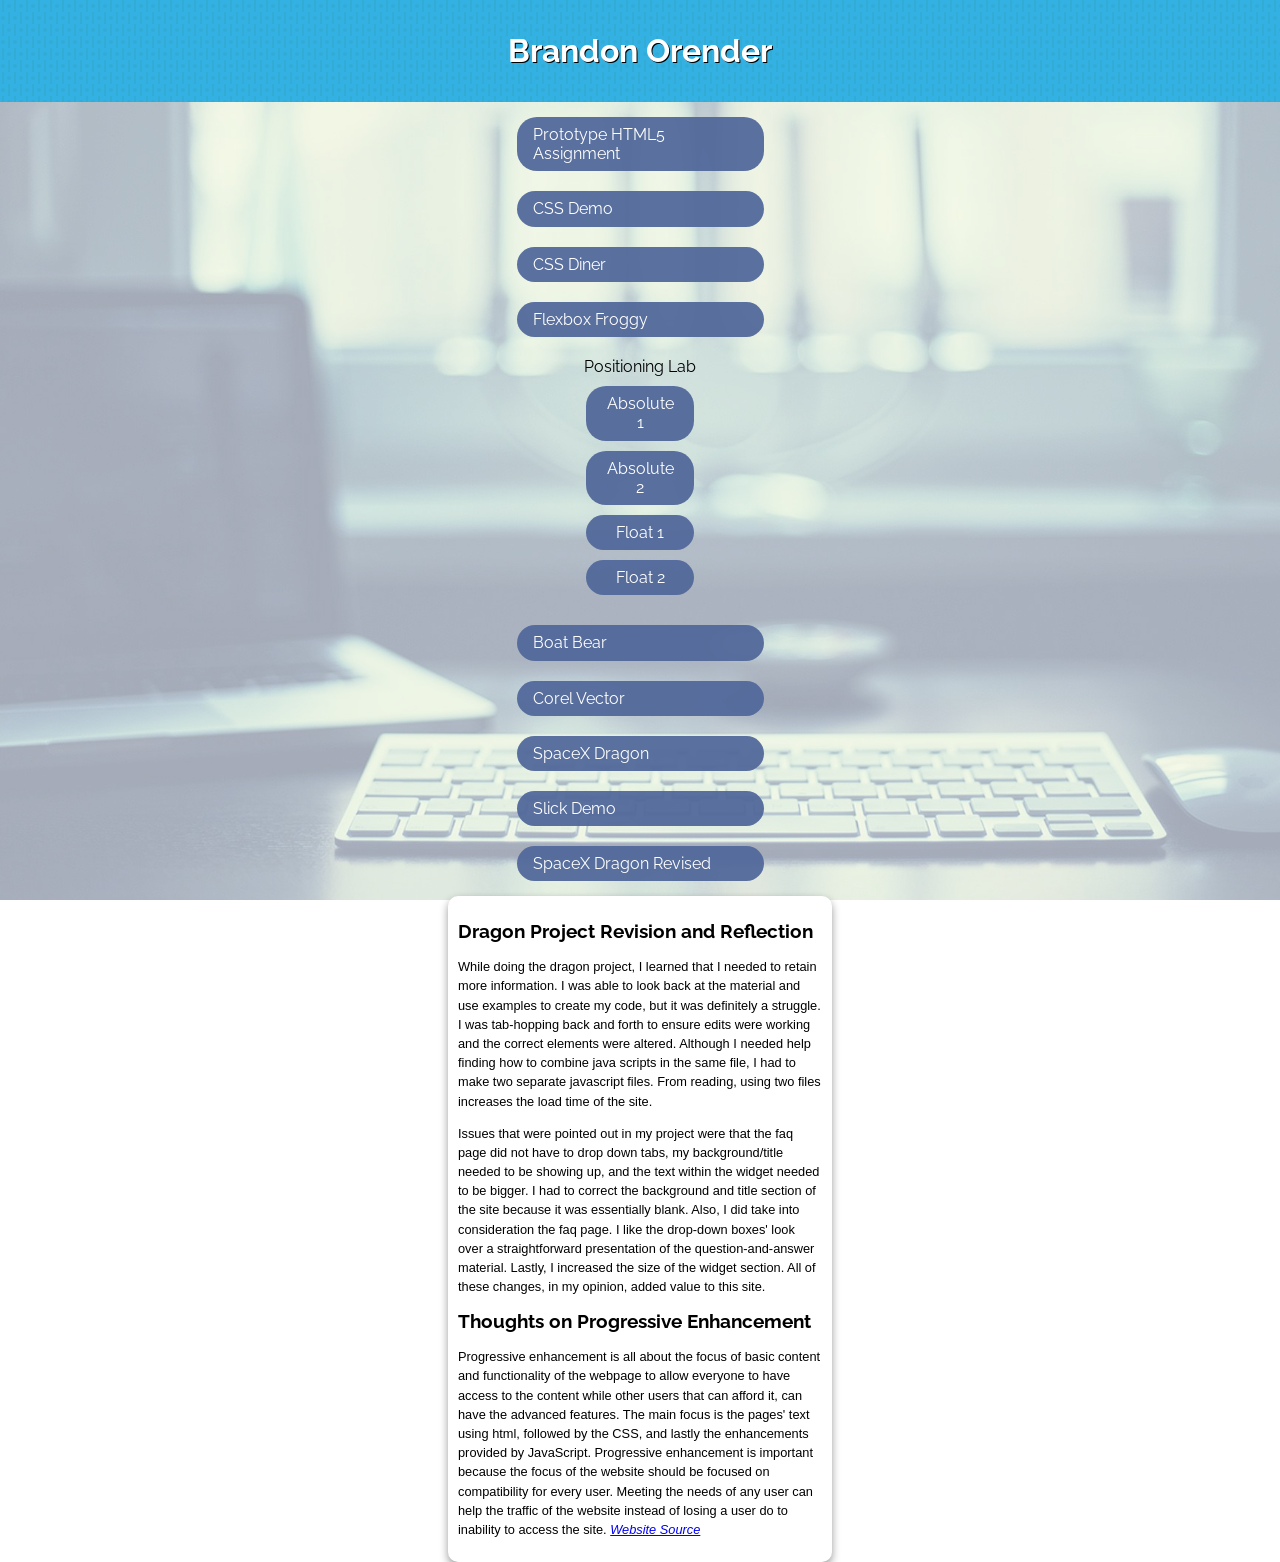
<file: index.html>
<!doctype html>

<html lang="en">
<head>
  <meta charset="utf-8">

  <title>IFSC 1310 | Brandon Orender</title>
  <meta name="description" content="Keyword Rich Description" />
  <meta name="author" content="Brandon Orender" />
  <link rel="preconnect" href="https://fonts.googleapis.com">
  <link rel="preconnect" href="https://fonts.gstatic.com" crossorigin>
  <link href="https://fonts.googleapis.com/css2?family=Inter&family=Raleway&display=swap" rel="stylesheet">
  
  <link href="css-home/assets/css/style.css" rel="stylesheet">
  <meta name="viewport" content="width=device-width, initial-scale=1.0">
</head>

<body>
  <header role="banner" class="primary">
    <h1>Brandon Orender</h1>
  </header>
    <section id="content">
      <div class="container">
        <nav role="navigation" class="container">
          <ul>
            <li><a href="prototype/index.html">Prototype HTML5 Assignment</a></li>
            <li><a href="css-demo/index.html">CSS Demo</a></li>
            <li><a href="css-diner/img/cssdiner.png">CSS Diner</a></li>
            <li><a href="flexboxfroggy/img/image_2022-10-16_235810989.png">Flexbox Froggy</a></li>
            <li class="title">Positioning Lab 
                <ul>
                  <li><a href="positiong/absolute-1.html"> Absolute 1</a></li>
                  <li><a href="positioning/absolute-2.html"> Absolute 2</a></li>
                  <li><a href="positioning/float-1.html">Float 1</a></li>
                  <li><a href="positioning/float-2.html">Float 2</a></li>
                </ul>
            </li>
            <li><a href="img-editor/img/Boat_Bear.jpg">Boat Bear</a></li>
           <li><a href="corel-vector/img/CorelVector.jpg">Corel Vector</a></li>
           <li><a href="dragon/index.html">SpaceX Dragon</a></li>
           <li><a href="slick-demo/index.html">Slick Demo</a></li>
           <li><a href="dragon2/index.html">SpaceX Dragon Revised</a></li>
          </ul>
        </nav>
      </div>
    </section>
  <selction id="articles" class="container">
    <article class="post">
      <h2>Dragon Project Revision and Reflection</h2>
      <p>        While doing the dragon project, I learned that I needed to retain more information. I was able to look back at the material and use examples to create my code, but it was definitely a struggle. I was tab-hopping back and forth to ensure edits were working and the correct elements were altered. Although I needed help finding how to combine java scripts in the same file, I had to make two separate javascript files. From reading, using two files increases the load time of the site.</p>
      <p>Issues that were pointed out in my project were that the faq page did not have to drop down tabs, my background/title needed to be showing up, and the text within the widget needed to be bigger. I had to correct the background and title section of the site because it was essentially blank. Also, I did take into consideration the faq page. I like the drop-down boxes' look over a straightforward presentation of the question-and-answer material. Lastly, I increased the size of the widget section. All of these changes, in my opinion, added value to this site. 
      </p>
    <h2>Thoughts on Progressive Enhancement</h2>
      <p> Progressive enhancement is all about the focus of basic content and functionality of the webpage to allow everyone to have access to the content while other users that can afford it, can have the advanced features. The main focus is the pages' text using html, followed by the CSS, and lastly the enhancements provided by JavaScript.  Progressive enhancement is important because the focus of the website should be focused on compatibility for every user. Meeting the needs of any user can help the traffic of the website instead of losing a user do to inability to access the site.
      <cite> <a href="https://www.seobility.net/en/wiki/Progressive_Enhancement"> Website Source </a></cite>
      
    </article>    
  </selction> 
</body>
</html>
</file>
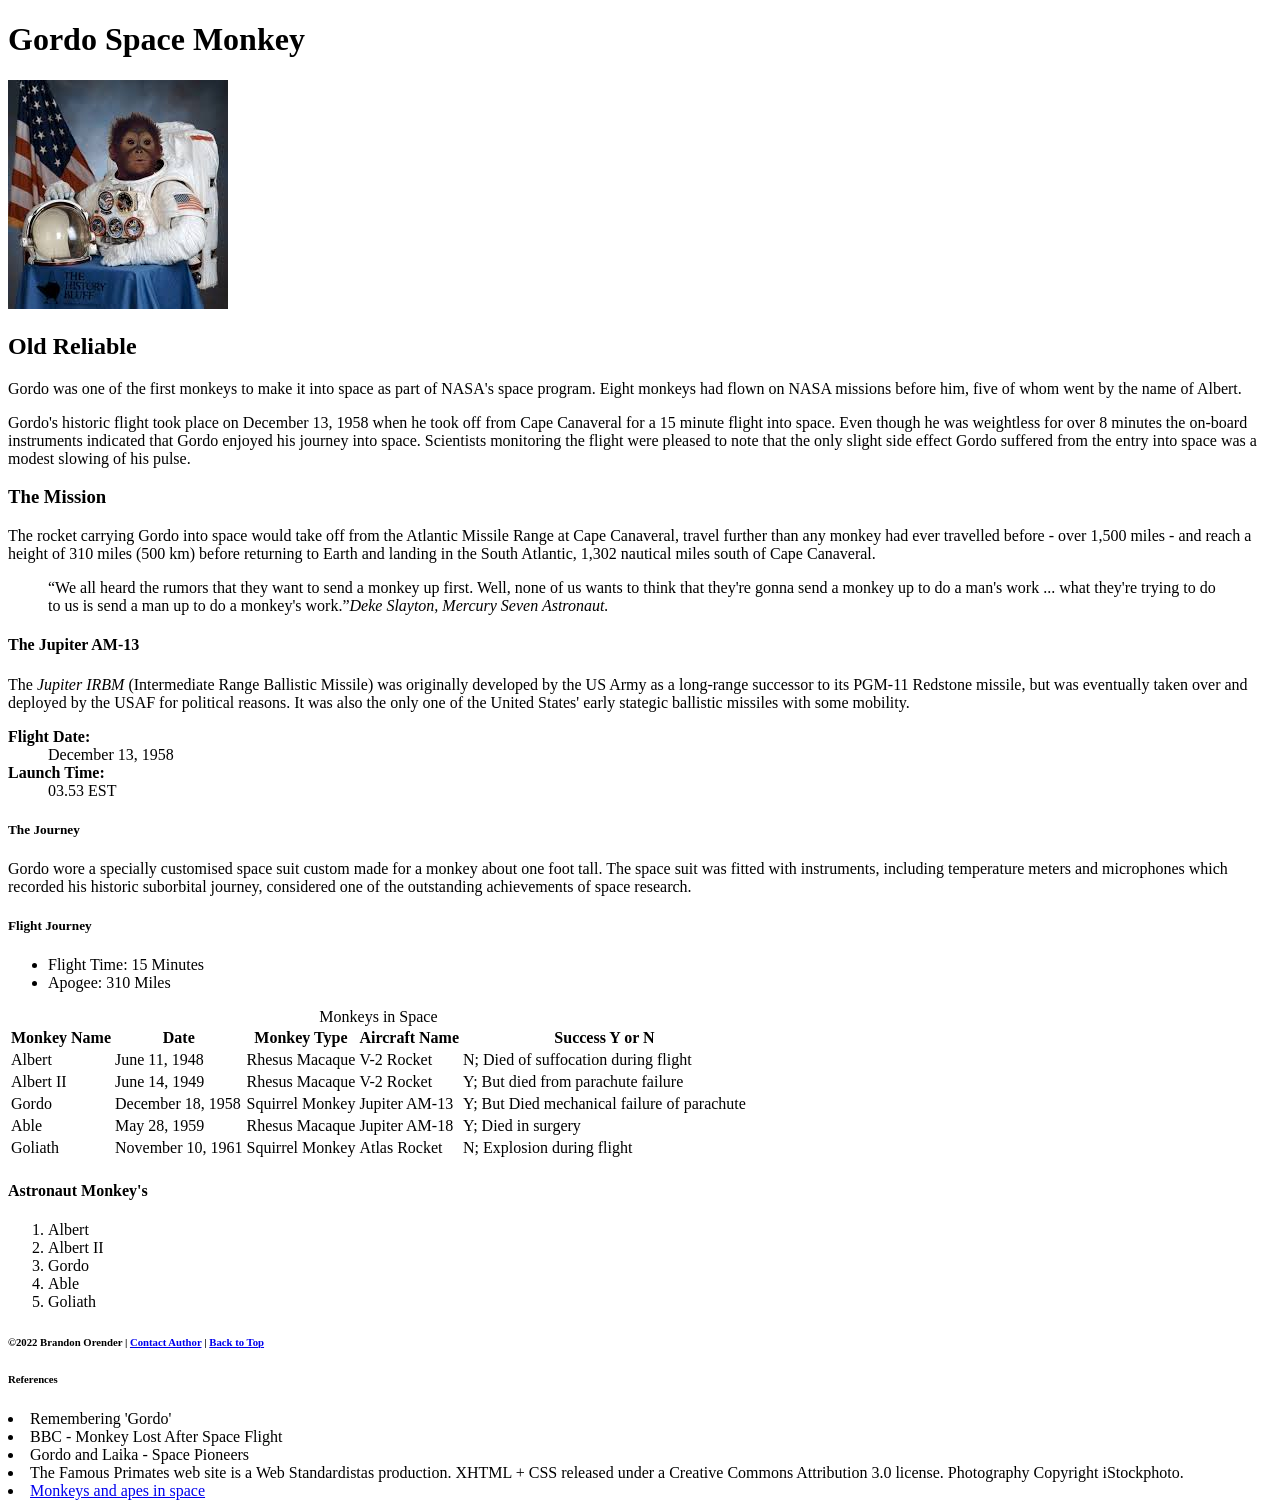
<file: prototype/index.html>
<!doctype html>

<html lang="en">
<head>
  <meta charset="utf-8">

  <title>IFSC 1310 | Brandon Orender</title>
  <meta name="description" content="Gordo" />
  <meta name="author" content="Brandon Orender" />
  <meta name="viewport" content="width=device-width, initial-scale=1, shrink-to-fit=no" />

</head>

<body>
  <main>
    <header class="primary">
      <h1>Gordo Space Monkey</h1> <img src="assets/img/gordo.jpeg" alt="Gordo" />
    </header>
      <section id="content">
     <h2>Old Reliable</h2>
      <p>Gordo was one of the first monkeys to make it into space as part of NASA's space program. Eight monkeys had flown on NASA missions before him, five of whom went by the name of Albert.</p>
      <p>Gordo's historic flight took place on December 13, 1958 when he took off from Cape Canaveral for a 15 minute flight into space. Even though he was weightless for over 8 minutes the on-board instruments indicated that Gordo enjoyed his journey into space. Scientists monitoring the flight were pleased to note that the only slight side effect Gordo suffered from the entry into space was a modest slowing of his pulse.</p>
      
      <h3>The Mission</h3>
       <p>The rocket carrying Gordo into space would take off from the Atlantic Missile Range at Cape Canaveral, travel further than any monkey had ever travelled before - over 1,500 miles - and reach a height of 310 miles (500 km) before returning to Earth and landing in the South Atlantic, 1,302 nautical miles south of Cape Canaveral.</p>
       
       <blockquote><q>We all heard the rumors that they want to send a monkey up first. Well, none of us wants to think that they're gonna send a monkey up to do a man's work ... what they're trying to do to us is send a man up to do a monkey's work.</q><cite>Deke Slayton, Mercury Seven Astronaut.</cite></blockquote>

       <h4>The Jupiter AM-13</h4>
       <p>The <em>Jupiter IRBM</em> (Intermediate Range Ballistic Missile) was originally developed by the US Army as a long-range successor to its PGM-11 Redstone missile, but was eventually taken over and deployed by the USAF for political reasons. It was also the only one of the United States' early stategic ballistic missiles with some mobility.</p>
       <dl>
          <dt><strong>Flight Date:</strong></dt>
          <dd>December 13, 1958</dd>
          <dt><strong>Launch Time:</strong></dt>
          <dd>03.53 EST</dd>
        </dl> 
      <h5><strong>The Journey</strong></h5>
        <p>Gordo wore a specially customised space suit custom made for a monkey about one foot tall. The space suit was fitted with instruments, including temperature meters and microphones which recorded his historic suborbital journey, considered one of the outstanding achievements of space research.</p>
        <h5>Flight Journey</h5>
          <ul>
            <li>Flight Time: 15 Minutes</li>
            <li>Apogee: 310 Miles</li>
          </ul>

          <table>
            <caption>Monkeys in Space</caption>
            <tr>
              <th scope="col">Monkey Name</th>
              <th scope="col">Date</th>
              <th scope="col">Monkey Type</th>
              <th scope="col">Aircraft Name</th>
              <th scope="col">Success Y or N</th>
            </tr>
            <tr>
              <td>Albert</td>
              <td>June 11, 1948</td>
              <td>Rhesus Macaque</td>
              <td>V-2 Rocket</td>
              <td>N; Died of suffocation during flight</td>
            </tr>
            <tr>
              <td>Albert II</td>
              <td>June 14, 1949</td>
              <td>Rhesus Macaque</td>
              <td>V-2 Rocket</td>
              <td>Y; But died from parachute failure</td>
            </tr>
            <tr>
              <td>Gordo</td>
              <td>December 18, 1958</td>
              <td>Squirrel Monkey</td>
              <td>Jupiter AM-13</td>
              <td>Y; But Died mechanical failure of parachute</td>
            </tr>
            <tr>
              <td>Able</td>
              <td>May 28, 1959</td>
              <td>Rhesus Macaque</td>
              <td>Jupiter AM-18</td>
              <td>Y; Died in surgery</td>
            </tr>
            <tr>
              <td>Goliath</td>
              <td>November 10, 1961</td>
              <td>Squirrel Monkey</td>
              <td>Atlas Rocket</td>
              <td>N; Explosion during flight</td>
            </tr>
          </table>
          <h4>Astronaut Monkey's</h4>
          <ol>
            <li>Albert</li>
            <li>Albert II</li>
            <li>Gordo</li>
            <li>Able</li>
            <li>Goliath</li>
          </ol>
      </section>    
    <footer class="primary">
      <h6>&copy;2022 Brandon Orender | <a href="mailto:bmorender@ualr.edu">Contact Author</a> | <a href="#top">Back to Top</a></h6>
      <h6 id="ref-1">References</h6>
        <li>Remembering 'Gordo'</li>
        <li>BBC - Monkey Lost After Space Flight</li>
        <li>Gordo and Laika - Space Pioneers</li>
        <li>The Famous Primates web site is a Web Standardistas production.
        XHTML + CSS released under a Creative Commons Attribution 3.0 license.
        Photography Copyright iStockphoto.</li>
        <li><a href="https://en.wikipedia.org/wiki/Monkeys_and_apes_in_space" target="_blank">Monkeys and apes in space</a></li>
    </footer>

  </main>
</body>
</html>
</file>
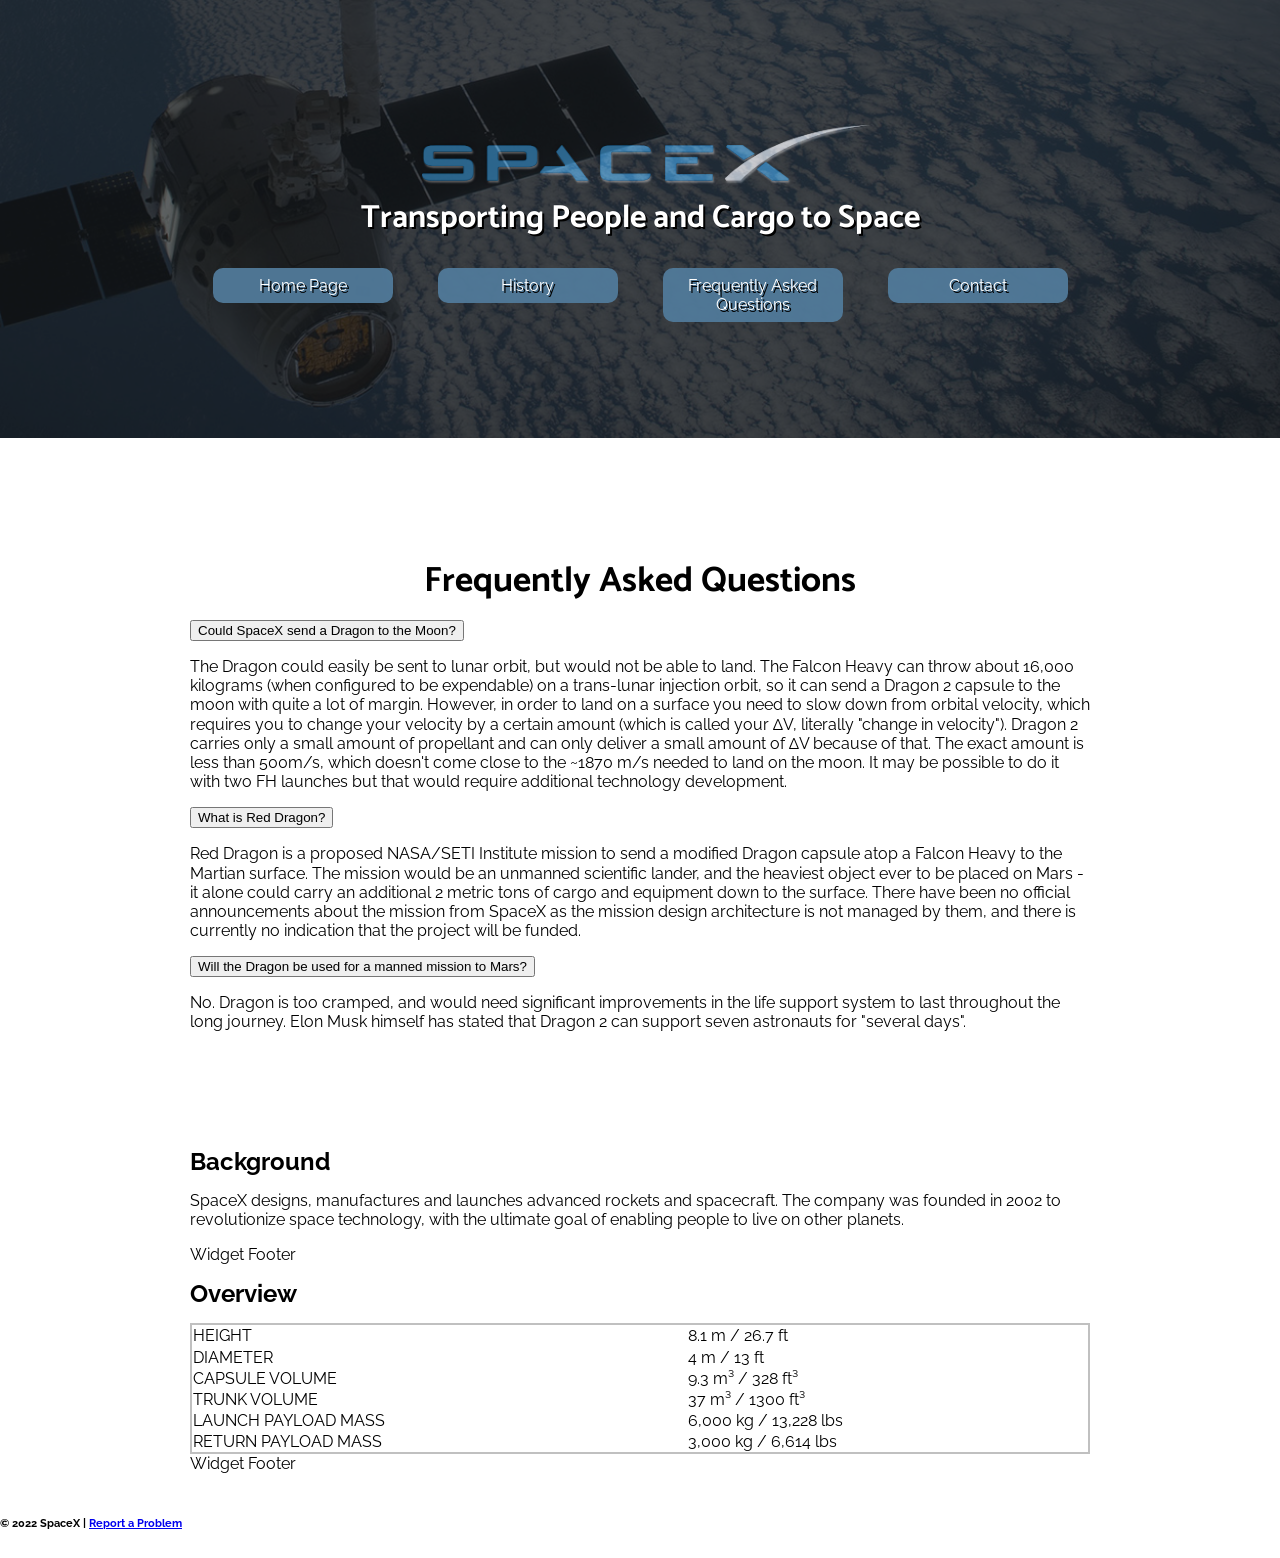
<file: dragon2/faqs.html>
<!DOCTYPE html>
<html lang="en">

<head>
    <title>SpaceX Dragon</title>
    <meta charset="UTF-8" />
    <meta name="robots" content="noindex">
    <meta name="description" content="Space X Dragon" />
    <meta name="author" content="Brandon Orender" />
    <link rel="stylesheet" href="assets/css/style.css" />

    <link rel="preconnect" href="https://fonts.googleapis.com">
    <link rel="preconnect" href="https://fonts.gstatic.com" crossorigin>
    <link href="https://fonts.googleapis.com/css2?family=Catamaran&family=Inter&family=Raleway&display=swap" rel="stylesheet">
    
</head>

<body>
    <header role="banner" class="primary">
        <h1><a href="index.html">SpaceX Dragon</a></h1>
        <h2>Transporting People and Cargo to Space</h2>
        <nav role="navigation">
            <ul>
            <li><a href="index.html">Home Page</a></li>
            <li><a href="history.html">History</a></li>
            <li><a href="faqs.html">Frequently Asked Questions</a></li>
            <li><a href="contact.html">Contact</a></li>
            </ul>
        </nav>
    </header>
    <section id="content" class="container">
      <h2>Frequently Asked Questions</h2>
      <button class="accordion">Could SpaceX send a Dragon to the Moon?</button>
        <div class="panel">
          <p>The Dragon could easily be sent to lunar orbit, but would not be able to land. The Falcon Heavy can throw about 16,000 kilograms (when configured to be expendable) on a trans-lunar injection orbit, so it can send a Dragon 2 capsule to the moon with quite a lot of margin. However, in order to land on a surface you need to slow down from orbital velocity, which requires you to change your velocity by a certain amount (which is called your ∆V, literally "change in velocity"). Dragon 2 carries only a small amount of propellant and can only deliver a small amount of ∆V because of that. The exact amount is less than 500m/s, which doesn't come close to the ~1870 m/s needed to land on the moon. It may be possible to do it with two FH launches but that would require additional technology development.</p>
  </div>

      <button class="accordion">What is Red Dragon?</button>
        <div class="panel">
          <p>        Red Dragon is a proposed NASA/SETI Institute mission to send a modified Dragon capsule atop a Falcon Heavy to the Martian surface. The mission would be an unmanned scientific lander, and the heaviest object ever to be placed on Mars - it alone could carry an additional 2 metric tons of cargo and equipment down to the surface. There have been no official announcements about the mission from SpaceX as the mission design architecture is not managed by them, and there is currently no indication that the project will be funded.</p>
        </div>

      <button class="accordion">Will the Dragon be used for a manned mission to Mars?</button>
        <div class="panel">
          <p>        No. Dragon is too cramped, and would need significant improvements in the life support system to last throughout the long journey. Elon Musk himself has stated that Dragon 2 can support seven astronauts for "several days".</p>
  </div>
  <script src="assets/js/script2.js"></script>
  
  <!--
       <h2> Could SpaceX send a Dragon to the Moon?</h2>
        The Dragon could easily be sent to lunar orbit, but would not be able to land. The Falcon Heavy can throw about 16,000 kilograms (when configured to be expendable) on a trans-lunar injection orbit, so it can send a Dragon 2 capsule to the moon with quite a lot of margin. However, in order to land on a surface you need to slow down from orbital velocity, which requires you to change your velocity by a certain amount (which is called your ∆V, literally "change in velocity"). Dragon 2 carries only a small amount of propellant and can only deliver a small amount of ∆V because of that. The exact amount is less than 500m/s, which doesn't come close to the ~1870 m/s needed to land on the moon. It may be possible to do it with two FH launches but that would require additional technology development.
        
        <h2>What is Red Dragon?</h2>
        Red Dragon is a proposed NASA/SETI Institute mission to send a modified Dragon capsule atop a Falcon Heavy to the Martian surface. The mission would be an unmanned scientific lander, and the heaviest object ever to be placed on Mars - it alone could carry an additional 2 metric tons of cargo and equipment down to the surface. There have been no official announcements about the mission from SpaceX as the mission design architecture is not managed by them, and there is currently no indication that the project will be funded.
        
        <h2> Will the Dragon be used for a manned mission to Mars?</h2>
        No. Dragon is too cramped, and would need significant improvements in the life support system to last throughout the long journey. Elon Musk himself has stated that Dragon 2 can support seven astronauts for "several days".
  -->  
     </section>
    <aside role="complementary">
        <div class="container">
          <article class="widget">
            <header>
              <h2>Background</h2>
            </header>
            <p>SpaceX designs, manufactures and launches advanced rockets and spacecraft. The company was founded in 2002 to revolutionize space technology, with the ultimate goal of enabling people to live on other planets.</p>
            <footer>Widget Footer</footer>
          </article>
          <article class="widget overview">
            <header>
              <h2>Overview</h2>
            </header>
            <table>
              <tbody>
                <tr>
                  <td>HEIGHT</td>
                  <td>8.1 m <span>/ 26.7 ft</span></td>
                </tr>
                <tr>
                  <td>DIAMETER</td>
                  <td>4 m <span>/ 13 ft</span></td>
                </tr>
                <tr>
                  <td>CAPSULE VOLUME</td>
                  <td>9.3 m³ <span>/ 328 ft³ </span></td>
                </tr>
                <tr>
                  <td>TRUNK VOLUME</td>
                  <td>37 m³ <span>/ 1300 ft³ </span></td>
                </tr>
                <tr>
                  <td>LAUNCH PAYLOAD MASS</td>
                  <td>6,000 kg <span>/ 13,228 lbs</span></td>
                </tr>
                <tr>
                  <td>RETURN PAYLOAD MASS</td>
                  <td>3,000 kg <span>/ 6,614 lbs</span></td>
                </tr>
              </tbody>
            </table>
            <footer>Widget Footer</footer>
          </article>
        </div>
      </aside>
       <footer id="colophon" role="contentinfo">
        <h6>&copy; 2022 SpaceX | <a href="mailto:bmorender@ualr.edu"> Report a Problem</a>
        </h6>
      </footer>
    </body>
    </html>
</file>
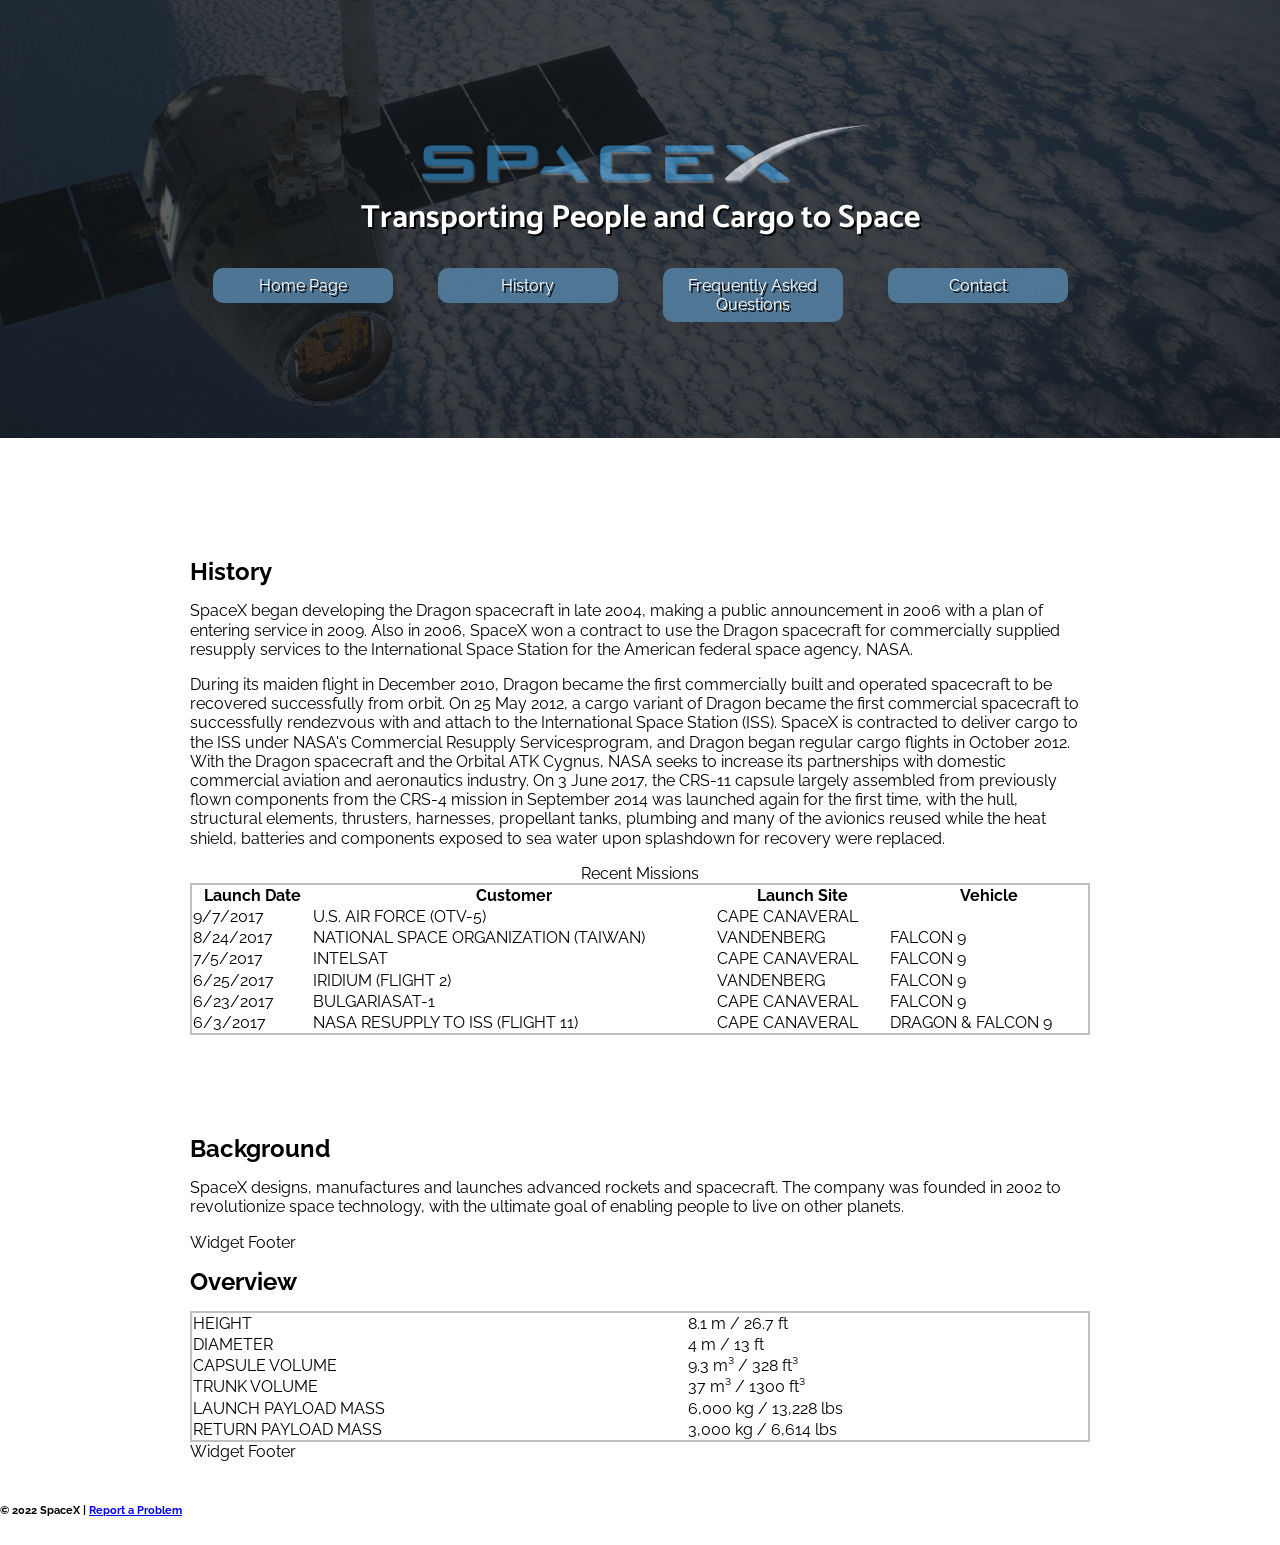
<file: dragon2/history.html>
<!DOCTYPE html>
<html lang="en">

<head>
    <title>SpaceX Dragon</title>
    <meta charset="UTF-8" />
    <meta name="robots" content="noindex">
    <meta name="description" content="Space X Dragon" />
    <meta name="author" content="Brandon Orender" />
    <link rel="stylesheet" href="assets/css/style.css" />

    <link rel="preconnect" href="https://fonts.googleapis.com">
    <link rel="preconnect" href="https://fonts.gstatic.com" crossorigin>
    <link href="https://fonts.googleapis.com/css2?family=Catamaran&family=Inter&family=Raleway&display=swap" rel="stylesheet">
    
</head>

<body>
    <header role="banner" class="primary">
        <h1><a href="index.html">SpaceX Dragon</a></h1>
        <h2>Transporting People and Cargo to Space</h2>
        <nav role="navigation">
            <ul>
            <li><a href="index.html">Home Page</a></li>
            <li><a href="history.html">History</a></li>
            <li><a href="faqs.html">Frequently Asked Questions</a></li>
            <li><a href="contact.html">Contact</a></li>
            </ul>
        </nav>
    </header>
    <section id="content" class="container">
      <h1>History</h1>
        <p>SpaceX began developing the Dragon spacecraft in late 2004, making a public announcement in 2006 with a plan of entering service in 2009. Also in 2006, SpaceX won a contract to use the Dragon spacecraft for commercially supplied resupply services to the International Space Station for the American federal space agency, NASA.</p>

        <p>During its maiden flight in December 2010, Dragon became the first commercially built and operated spacecraft to be recovered successfully from orbit. On 25 May 2012, a cargo variant of Dragon became the first commercial spacecraft to successfully rendezvous with and attach to the International Space Station (ISS). SpaceX is contracted to deliver cargo to the ISS under NASA's Commercial Resupply Servicesprogram, and Dragon began regular cargo flights in October 2012.  With the Dragon spacecraft and the Orbital ATK Cygnus, NASA seeks to increase its partnerships with domestic commercial aviation and aeronautics industry. 
        On 3 June 2017, the CRS-11 capsule largely assembled from previously flown components from the CRS-4 mission in September 2014 was launched again for the first time, with the hull, structural elements, thrusters, harnesses, propellant tanks, plumbing and many of the avionics reused while the heat shield, batteries and components exposed to sea water upon splashdown for recovery were replaced.</p>
        
        <table>
            <caption>Recent Missions</caption>
            <thead>
              <tr>
            <th scope="col">Launch Date</th>
            <th scope="col">Customer</th>
            <th scope="col">Launch Site</th>
            <th scope="col">Vehicle</th>
            </tr>
            </thead>
            <tr>
                <td>9/7/2017</td>
                <td>U.S. AIR FORCE (OTV-5)</td>
                <td>CAPE CANAVERAL</td>
                <td></td>
            </tr>
            <tr>
                <td>8/24/2017</td>
                <td>NATIONAL SPACE ORGANIZATION (TAIWAN)</td>
                <td>VANDENBERG </td>
                <td>FALCON 9</td>
            </tr>
            <tr>
                <td>7/5/2017</td>
                <td>INTELSAT</td>
                <td>CAPE CANAVERAL</td>
                <td>FALCON 9</td>
            </tr>
            <tr>
                <td>6/25/2017</td>
                <td>IRIDIUM (FLIGHT 2)</td>
                <td>VANDENBERG</td>
                <td>FALCON 9</td>
            </tr>
            <tr>
                <td>6/23/2017</td>
                <td>BULGARIASAT-1</td>
                <td>CAPE CANAVERAL</td>
                <td>FALCON 9</td>
            </tr>
             <tr>
                <td>6/3/2017</td>
                <td>NASA RESUPPLY TO ISS (FLIGHT 11)</td>
                <td>CAPE CANAVERAL</td>
                <td>DRAGON  & FALCON 9</td>
            </tr>
        </table>
    </section>
    <aside role="complementary">
        <div class="container">
          <article class="widget">
            <header>
              <h2>Background</h2>
            </header>
            <p>SpaceX designs, manufactures and launches advanced rockets and spacecraft. The company was founded in 2002 to revolutionize space technology, with the ultimate goal of enabling people to live on other planets.</p>
            <footer>Widget Footer</footer>
          </article>
          <article class="widget overview">
            <header>
              <h2>Overview</h2>
            </header>
            <table>
              <tbody>
                <tr>
                  <td>HEIGHT</td>
                  <td>8.1 m <span>/ 26.7 ft</span></td>
                </tr>
                <tr>
                  <td>DIAMETER</td>
                  <td>4 m <span>/ 13 ft</span></td>
                </tr>
                <tr>
                  <td>CAPSULE VOLUME</td>
                  <td>9.3 m³ <span>/ 328 ft³ </span></td>
                </tr>
                <tr>
                  <td>TRUNK VOLUME</td>
                  <td>37 m³ <span>/ 1300 ft³ </span></td>
                </tr>
                <tr>
                  <td>LAUNCH PAYLOAD MASS</td>
                  <td>6,000 kg <span>/ 13,228 lbs</span></td>
                </tr>
                <tr>
                  <td>RETURN PAYLOAD MASS</td>
                  <td>3,000 kg <span>/ 6,614 lbs</span></td>
                </tr>
              </tbody>
            </table>
            <footer>Widget Footer</footer>
          </article>
        </div>
      </aside>
       <footer id="colophon" role="contentinfo">
        <h6>&copy; 2022 SpaceX | <a href="mailto:bmorender@ualr.edu"> Report a Problem</a>
        </h6>
      </footer>
    </body>
    </html>
</file>
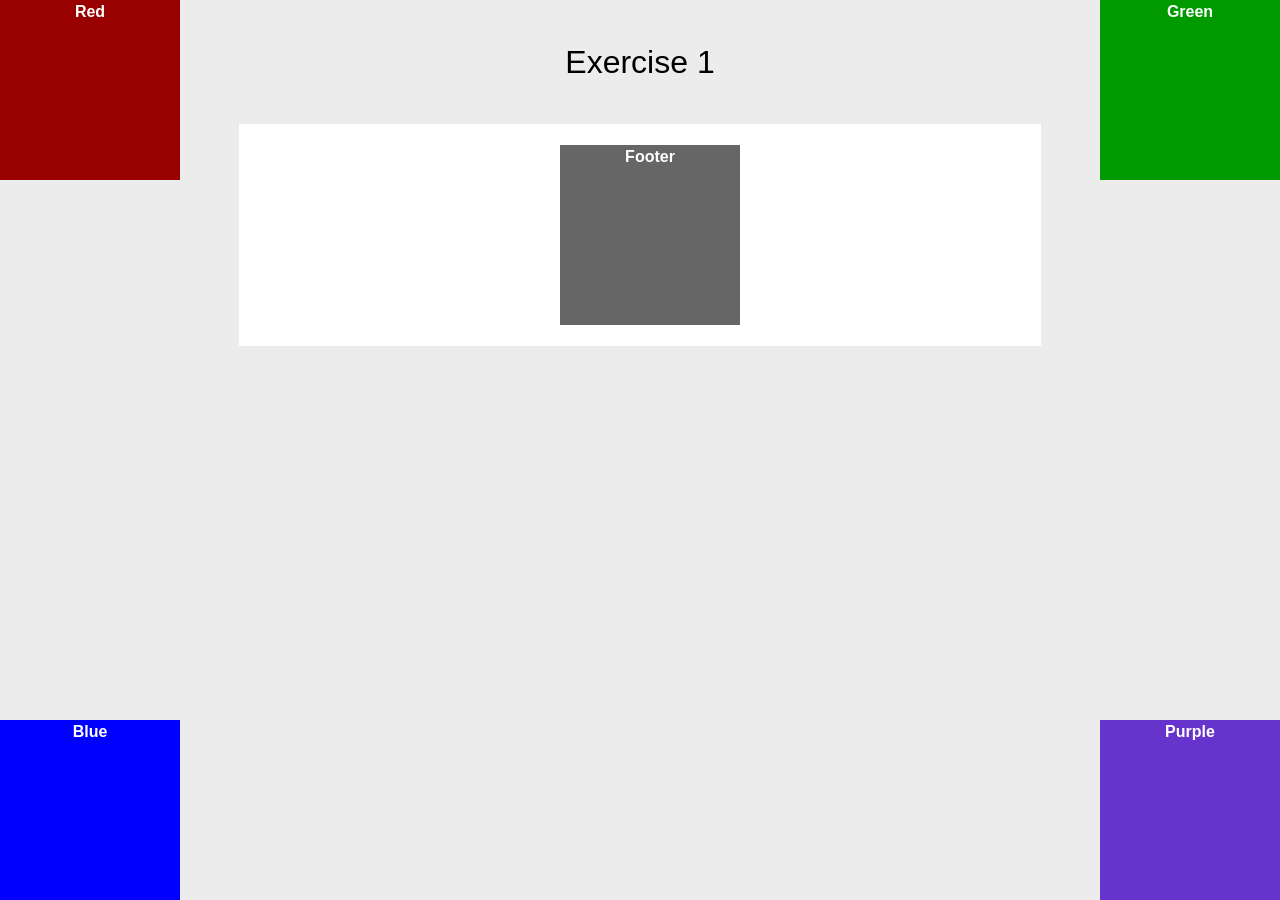
<file: positioning/absolute-1.html>
<!DOCTYPE html>
<html lang="en">
<head>
<meta charset="UTF-8" />
<title>Positioning Lab</title>
<style type="text/css">
* {
	margin: 0px;
	padding: 0px;
}
body {
	background-color: #ECECEC;
	font-weight: bold;
	font-family: Tahoma, Geneva, sans-serif;
	color: #FFF;
	text-align: center;
	line-height: 24px;
}
#wrapper {
	background-color: #FFF;
	border-top-width: 1px;
	border-right-width: 1px;
	border-bottom-width: 1px;
	border-left-width: 1px;
	border-top-style: solid;
	border-right-style: solid;
	border-bottom-style: solid;
	border-left-style: solid;
	width: 800px;
	margin-right: auto;
	margin-left: auto;
}
/*To add size to all within without typing multiple times
#wrapper div{
	height:180px;
	width:180px;
}*/

#red {
	background-color: #900;
	height:180px;
	width:180px;
	position:absolute;
	top:0;
	left:0;
}
#green {
	background-color: #090;
	height:180px;
	width:180px;
	position:absolute;
	top:0;
	right:0;
}
#blue {
	background-color: #00F;
	height:180px;
	width:180px;
	position:absolute;
	bottom:0;
	left:0;
}
#purple {
	background-color: #63C;
	height:180px;
	width:180px;
	position:absolute;
	bottom:0;
	right:0;
}
#footer {
	background-color: #666;
	height:180px;
	width:180px;
	position:relative;
	left:300px;
	margin:20px;
	/*CORRECT - margin:20px auto;*/
}
h1 {
	color: #000;
	font-weight: normal;
	padding: 50px;
}
</style>
</head>

<body>
<h1>Exercise 1</h1>
<div id="wrapper">
  <div id="red">Red</div>
  <div id="green">Green</div>
  <div id="blue">Blue</div>
  <div id="purple">Purple</div>
  <div id="footer">Footer</div>
</div>
</body>
</html>
</file>
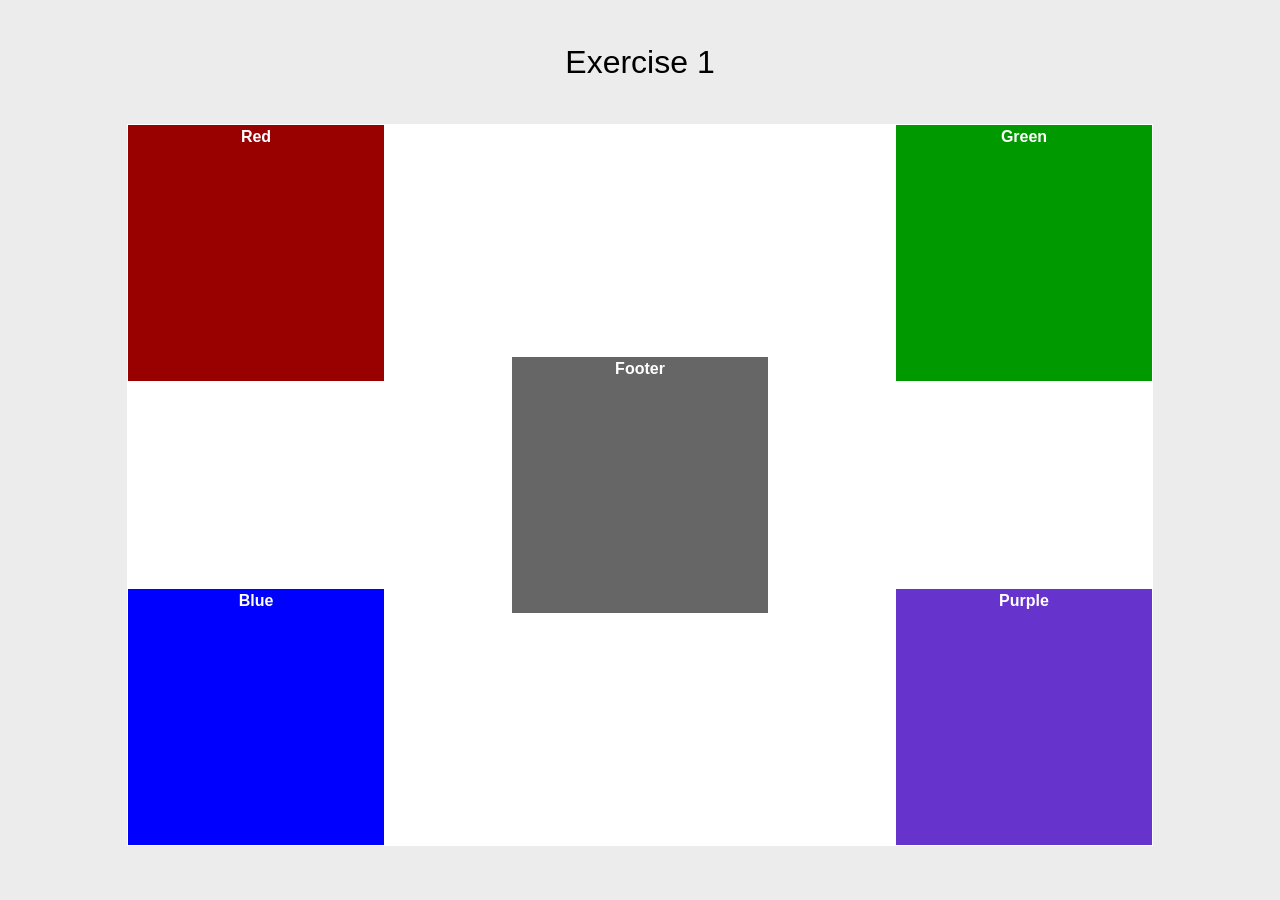
<file: positioning/absolute-2.html>
<!DOCTYPE html>
<html lang="en">
<head>
<meta charset="UTF-8" />
<title>Positioning Lab</title>
<style type="text/css">
* {
	margin: 0px;
	padding: 0px;
}
body {
	background-color: #ECECEC;
	font-weight: bold;
	font-family: Tahoma, Geneva, sans-serif;
	color: #FFF;
	text-align: center;
	line-height: 24px;
}
#wrapper {
	position:relative;
	height:80vh;
	width:80vw;
	background-color: #FFF;
	border-top-width: 1px;
	border-right-width: 1px;
	border-bottom-width: 1px;
	border-left-width: 1px;
	border-top-style: solid;
	border-right-style: solid;
	border-bottom-style: solid;
	border-left-style: solid;
	margin-right: auto;
	margin-left: auto;
}
#wrapper div{
	height:20vw;
	width:20vw;
}
#red {
	background-color: #900;
	position:absolute;
	top:0;
	left:0;
}
#green {
	background-color: #090;
	position:absolute;
	top:0;
	right:0;
}
#blue {
	background-color: #00F;
	position:absolute;
	bottom:0;
	left:0;
}
#purple {
	background-color: #63C;
	position:absolute;
	bottom:0;
	right:0;
}
#footer {
	background-color: #666;
	position:absolute; 
	top:50%;
	left:50%;
	transform: translate(-50%, -50%);
  	/*left:0; 
  	right:0; 
	top:0;
	bottom:0;
	margin: auto;*/
	/*One correct way.
	top:50%;
	left:50%;
	margin-top:62.5px; half of width
	margin-left:-62.5px;*/
}
h1 {
	color: #000;
	font-weight: normal;
	padding: 50px;
}
</style>
</head>

<body>
<h1>Exercise 1</h1>
<div id="wrapper">
  <div id="red">Red</div>
  <div id="green">Green</div>
  <div id="blue">Blue</div>
  <div id="purple">Purple</div>
  <div id="footer">Footer</div>
</div>
</body>
</html>
</file>
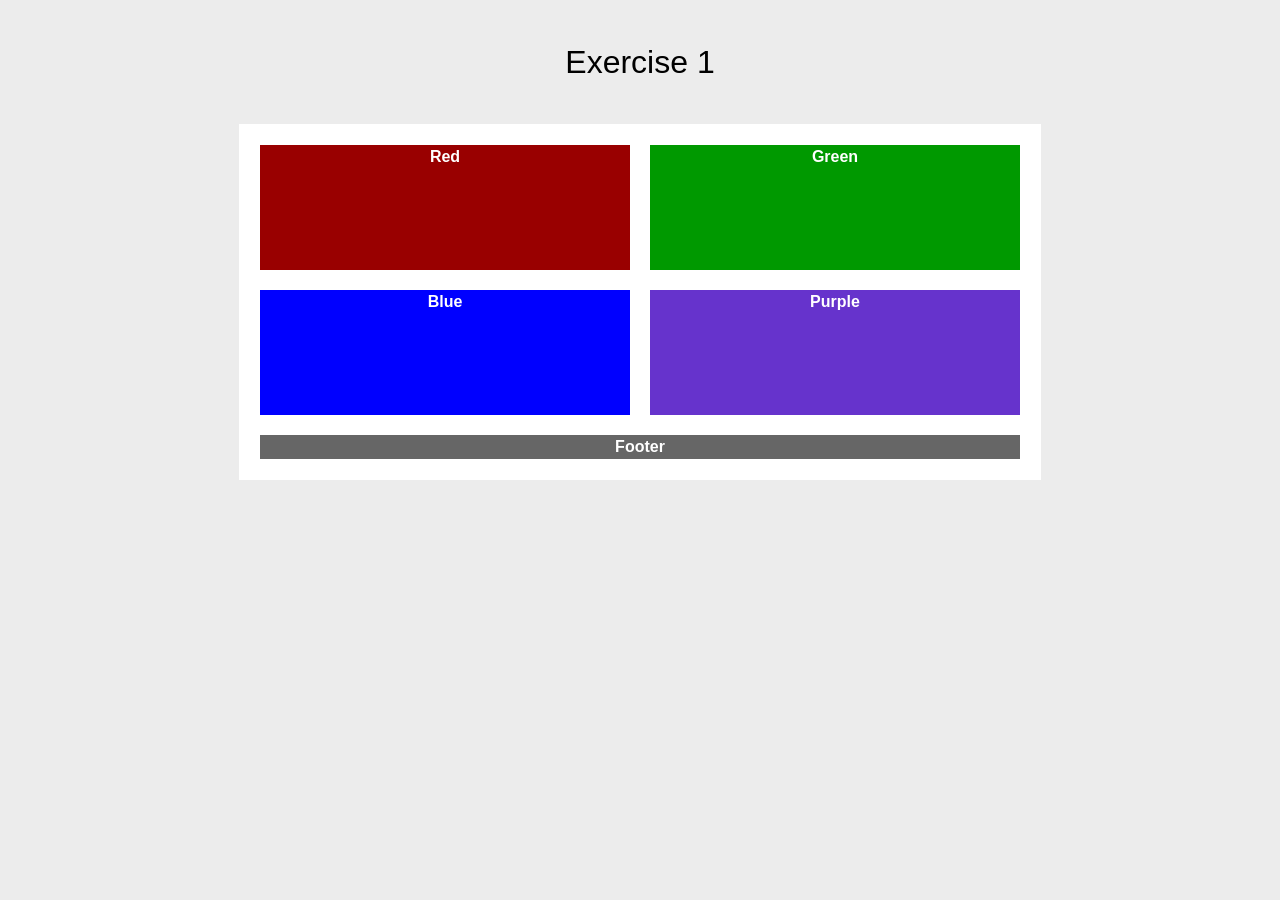
<file: positioning/float-1.html>
<!DOCTYPE html>
<html lang="en">
<head>
<meta charset="UTF-8" />
<title>Positioning Lab</title>
<style type="text/css">
* {
	margin: 0px;
	padding: 0px;
}
body {
	background-color: #ECECEC;
	font-weight: bold;
	font-family: Tahoma, Geneva, sans-serif;
	color: #FFF;
	text-align: center;
	line-height: 24px;
}
.tile{ /*add this class to HTML For better code*/
	float:left;
	width:370px;
	height:125px;
	margin:0px 0px 20px 20px;
}

#wrapper div{ /* Or use this to target div within wrapper
	float:left;
	width:370px;
	height:125px;
	margin:0px 0px 20px 20px;*/ 
}

#wrapper {
	background-color: #FFF;
	border-top-width: 1px;
	border-right-width: 1px;
	border-bottom-width: 1px;
	border-left-width: 1px;
	border-top-style: solid;
	border-right-style: solid;
	border-bottom-style: solid;
	border-left-style: solid;
	width: 800px;
	margin-right: auto;
	margin-left: auto;
	padding-top:20px;

}
#red {
	background-color: #900;
	float:left;
	width:370px;
	height:125px;
	margin:0px 0px 20px 20px;
}
#green {
	background-color: #090;
	float:left;
	width:370px;
	height:125px;
	margin:0px 0px 20px 20px;
}
#blue {
	background-color: #00F;
	float:left;
	width:370px;
	height:125px;
	margin:0px 0px 20px 20px;
}
#purple {
	background-color: #63C;
	float:left;
	width:370px;
	height:125px;
	margin:0px 0px 20px 20px;
}
#footer {
	background-color: #666;
	clear:both;
	margin:0px 20px 20px 20px; /*Correct would be margin:20px; Top and bottom will close on each other*/
}
h1 {
	color: #000;
	font-weight: normal;
	padding: 50px;
}
</style>
</head>

<body>
<h1>Exercise 1</h1>
<div id="wrapper">
  <div id="red">Red</div>
  <div id="green">Green</div>
  <div id="blue">Blue</div>
  <div id="purple">Purple</div>
  <div id="footer">Footer</div>
</div>
</body>
</html>
</file>
<file: css-home/assets/css/style.css>
/* ------ BOX Sizing -----*/
html {
    box-sizing: border-box;
  }
  *,
  *:before,
  *:after {
    box-sizing: inherit;
  }

    /* ------ Global Style(Typography) ------*/

  body {
      font-family: 'Inter', sans-serif;
      font-family: 'Raleway', sans-serif;
      margin: 0;
      line-height:1.2rem; /* Line height for spacing */
    }

  header.primary{ 
    /* --- google adobe color!! ---*/
    background-color: #34b1e3;
    
       
    background-image: url("data:image/svg+xml,%3Csvg width='12' height='24' viewBox='0 0 12 24' xmlns='http://www.w3.org/2000/svg'%3E%3Cg fill='none' fill-rule='evenodd'%3E%3Cg fill='%2328909c' fill-opacity='0.2'%3E%3Cpath d='M2 0h2v12H2V0zm1 20c1.105 0 2-.895 2-2s-.895-2-2-2-2 .895-2 2 .895 2 2 2zM9 8c1.105 0 2-.895 2-2s-.895-2-2-2-2 .895-2 2 .895 2 2 2zm-1 4h2v12H8V12z'/%3E%3C/g%3E%3C/g%3E%3C/svg%3E"); 
    
    
    text-align: center;
    text-shadow: 1px 1px #000000;
    color:#ffffff;
    /*------Long hand properties for box-----*/
    padding-top:40px;
    padding-right:40px;
    padding-bottom:40px;
    padding-left:40px;
    /*---Short Form---*/
    /* T,R,B,L */
    padding: 40px 10px 30px 20px;
    /* padding: 40px <- same as above */
    /* top/bottom | left/right (Two value type) */
    padding: 20px 40px;
    }

    section div.container::before {
      content: "";
      background-image: url("../img/1657858.jpg");
      background-size: cover;
      position: absolute;
      top: 102px;
      right: 0px;
      bottom: 0px;
      left: 0px;
      opacity: 0.4;
    }

    nav.container ul {
      position: relative;
      display: flex;
      flex-direction: column;
      justify-content: space-around;
      padding: 5px;
      max-width: 900px;
      margin: auto;
      font-size: 1em;
    }

   nav.container li {
    margin:auto;
    position: relative;
    list-style-type: none;
    padding: 10px;
    width: 30%;
    }
    
    nav.container ul ul li{
      position: relative;
      list-style-type:none;
      padding: 5px;
      width: 50%;
    }
    
    nav.container a:link,
    nav.container a:visited {
      color: white;
      text-decoration: none;
      background-color: #000000;
      background-color: rgba(81, 105, 155, 0.942);
      padding: 8px 16px;
      border-radius: 20px;
      transition: 0.6s;
      display: block;
    }
    
    nav.container a:hover,
    nav.container a:active {
      background-color: rgba(35, 65, 88, 0.8);
    }

    nav.container ul ul{
      padding: 5px;
    }

  nav.container li.title{
    font-family: 'Inter', sans-serif;
    font-family: 'Raleway', sans-serif;
    font-size: 1em;
    text-align: center;
    /* Shorthand Three Value Top, Left/Right, Bottom*/
    margin: auto;
  }

  section.container {
    display: flex;
    justify-content: center;
    position:absolute; 
  }

  section#articles h2,
  #content h2 {
    flex: 0 0 100%;
    color: #194a78;
    text-align: center;
    font-family: "Catamaran", sans-serif;
    font-size: 2em;
  }

section#articles {
  background: #000000;
}


#articles article.post {
  font-size: 1em;
  text-shadow: none;
}

#articles article.post {
  position:absolute; 
  left:35%;
  width: 30%;
  box-shadow: 0 4px 8px rgba(0, 0, 0, 0.4);
  padding: 10px;
  transition: 0.6s;
  font-size: 0.8rem;
  border-radius: 10px;
  background: rgb(255, 255, 255);
}

#articles .post p{
  font-family: "Catamaran", sans-serif;
  font-size: 1em;
}

#articles blockquote{
  word-wrap: normal;
}
/*-------------Media Queries---------*/

@media screen and (max-width:650px){

  header.primary nav ul{
    flex-direction:column;
  }
  header.primary nav a{
    display:block;  
  }
  header.primary nav li{
    margin-bottom:10px;
  }
}
</file>
<file: dragon2/assets/css/style.css>
/* ------ BOX Sizing -----*/
html {
    box-sizing: border-box;
  }
  *,
  *:before,
  *:after {
    box-sizing: inherit;
  }

/*-------Utility Classes-------*/
    .container{
        max-width:900px;
        width:80vw;
        /*--Centering specific data to center--*/
        margin:40px auto;
      }
    
      .img-right{
        float:right;
        margin: 10px 0 10px 20px; /* Create spacing around the imagine. MARGIN */
        border: 2px solid #000000;
        padding: 5px;
        border-radius: 4px; /* Create rounded edges*/
        background-color: #3d83c44d; /* Create color inside padding */
      }
    
      .img-left{ /*.img with class, Change class to allow changes*/
        float:left;
        margin: 10px 20px 10px 0px; /* Create spacing around the imagine. MARGIN */
        border: 2px solid #000000;
        padding: 5px;
        border-radius: 4px; /* Create rounded edges*/
        background-color: #3d83c44d; /* Create color inside padding */
      }
      
      .img-center{
        max-width:100%;
        display:block;
        margin:20px auto;
        border: 2px solid #000000;
        padding: 5px;
        border-radius: 4px; /* Create rounded edges*/
        background-color: #3d83c44d; /* Create color inside padding */
      }

/*-----------Slide Show ---------------*/

* {box-sizing:border-box}

/* Slideshow container */
.slideshow-container {
  max-width: 1000px;
  position: relative;
  margin: auto;
}

/* Hide the images by default */
.mySlides {
  display: none;
}

/* Next & previous buttons */
.prev, .next {
  cursor: pointer;
  position: absolute;
  top: 50%;
  width: auto;
  margin-top: -22px;
  padding: 16px;
  color: white;
  font-weight: bold;
  font-size: 18px;
  transition: 0.6s ease;
  border-radius: 0 3px 3px 0;
  user-select: none;
}

/* Position the "next button" to the right */
.next {
  right: 0;
  border-radius: 3px 0 0 3px;
}

/* On hover, add a black background color with a little bit see-through */
.prev:hover, .next:hover {
  background-color: rgba(0,0,0,0.8);
}

/* Caption text */
.text {
  color: #f2f2f2;
  font-size: 15px;
  padding: 8px 12px;
  position: absolute;
  bottom: 8px;
  width: 100%;
  text-align: center;
}

/* Number text (1/3 etc) */
.numbertext {
  color: #f2f2f2;
  font-size: 12px;
  padding: 8px 12px;
  position: absolute;
  top: 0;
}

/* The dots/bullets/indicators */
.dot {
  cursor: pointer;
  height: 15px;
  width: 15px;
  margin: 0 2px;
  background-color: #bbb;
  border-radius: 50%;
  display: inline-block;
  transition: background-color 0.6s ease;
}

.active, .dot:hover {
  background-color: #717171;
}

/* Fading animation */
.fade {
  animation-name: fade;
  animation-duration: 1.5s;
}

@keyframes fade {
  from {opacity: .4}
  to {opacity: 1}
}
      
/* ------ Global Style(Typography) ------*/

body{
  font-family: "Raleway", sans-serif;
  margin: 0;
  line-height: 1.2rem;
}

/*-----Responsive Images -----*/
  img{
    max-width:100%;
    height:auto;
  }

  header.primary {
    background-color: #181c1f;
    text-align: center;
    color: #ffffff;
    text-shadow: 2px 2px #000000;
    /* Shorhand T,R,B,L*/
    padding: 6em 2em;
    position: relative;
  }
  header.primary::before {
    content: "";
    background-image: url("/dragon/assets/img/dragon-in-space.jpg");
    background-size: cover;
    position: absolute;
    top: 0px;
    right: 0px;
    bottom: 0px;
    left: 0px;
    opacity: 0.3;
  }
  header.primary h1 a {
    color: #ffffff;
    background-image: url("../img/Spacex.png");
    display: block;
    width: 460px;
    height: 70px;
    margin: 0 auto;
    text-indent: 100%;
    white-space: nowrap;
    overflow: hidden;
  }
  
  header.primary h2 {
    font-family: "Catamaran", sans-serif;
    font-size: 2em;
    /* Shorthand Three Value Top, Left/Right, Bottom*/
    margin: 20px auto 40px;
    position: relative;
  }
  
  header.primary nav ul {
    position: relative;
    display: flex;
    flex-direction: row;
    justify-content: space-around;
    padding: 0;
    max-width: 900px;
    margin: 20px auto;
  }
  
  header.primary nav li {
    list-style-type: none;
    padding: 0;
    width: 20%;
  }
  
  header.primary nav a:link,
  header.primary nav a:visited {
    color: white;
    text-decoration: none;
    background-color: #000000;
    background-color: rgba(81, 123, 155, 0.942);
    padding: 8px 16px;
    border-radius: 10px;
    transition: 0.6s;
    display: block;
  }
  
  header.primary nav a:hover,
  header.primary nav a:active {
    background-color: rgba(51, 83, 107, 0.8);
  }

  /* ------------- Content --------------- */

section#content {
  padding: 4em 0;
}

section#content h2 {
  font-family: "Catamaran", sans-serif;
  font-size: 2.2em;
  color: #000000;
  text-align: center;
}

table{
  border:2px solid #c0c0c0;
  border-collapse:collapse; /*Remove double borders and not show gap between*/
  width:100%;
}

tr:nth-child(){
  background-color:rgba(192, 192, 192, 0.5);

}

th{
  background-color:#43435e;
  color: #ffffff;
  padding:10px;
}

td{
  border:1px solid #c0c0c0;
  padding:5px;
  width:33%;
  text-align:right;
}

td:first-of-type{ /* Move only first items in chart to left */
  text-align:left;
}

/* ------------- Articles --------------- */

section#articles {
  background: #194a78;
}

section#articles .container {
  display: flex;
  flex-direction: row;
  justify-content: space-between;
  flex-wrap: wrap;
  border-bottom: 1px solid #c0c0c0;
  padding: 0 0 4em 0;
}

section#articles h2 {
  flex: 0 0 100%;
  color: #194a78;
  text-align: center;
  font-family: "Catamaran", sans-serif;
  font-size: 2em;
}

section#articles h2 {
  color: #fff;
  text-shadow: 2px 2px #000;
}

#articles article.post {
  width: 30%;
  box-shadow: 0 4px 8px rgba(0, 0, 0, 0.4);
  padding: 10px;
  transition: 0.6s;
  font-size: 0.8rem;
  border-radius: 10px;
  background: #fff;
}

#articles article.post h2 {
  font-size: 1.5em;
  text-shadow: none;
}

#articles article.post:hover {
  box-shadow: 0 8px 16px rgba(0, 0, 0, 0.4);
}

#articles article time,
#articles article figcaption,
#articles article footer {
  font-size: 0.8em;
  color: #c0c0c0;
  text-transform: uppercase;
}

#articles .post a:link,
#articles .post a:visited {
  color: #33536b;
}

#articles .post figure {
  margin: 0;
}

#articles .post img {
  border-radius: 30px;
}

#articles ul {
  padding: 0 20px;
}
#articles li {
  margin-bottom: 20px;
}
/* ------------- Hero --------------- */

#slideshow {
  padding: 4em 0;
}
/* ------------- Aside --------------- */

/* Attribute Selector */
aside[role="complementary"] {
  background-color: #194a78;
  color: #ffffff;
  padding: 2.5em;
}

aside .container {
  display: flex;
  flex-direction: row;
  justify-content: space-around;
}

aside article.widget {
  width: 40%;
}

.widget.overview table {
  font-size: 1em;
  border-collapse: collapse;
}

.widget.overview table td {
  border-bottom: 1px solid #fff;
  padding: 10px;
}

.widget.overview table td:nth-child(even) {
  text-align: right;
}
aside article a:link,
aside article a:visited {
  color: #ffffff;
  display: block;
  margin-top: 1.2em;
  letter-spacing: 1.2px;
}

aside article a:hover,
aside article a:active {
  text-decoration: none;
}

aside article footer {
  display: none;
}

/*------ Footer ------*/

footer#colophon {
  background-color: #43435e;
}

#colophon h6 {
  padding: 20px;
  margin: 0;
  color: #fff;
  text-align: center;
  font-size: 0.9rem;
  text-transform: uppercase;
}

#colophon h6 a:link,
#colophon h6 a:visited {
  color: #fff;
}
/*--------------Accordian/FAQ-------------*/
/* Style the buttons that are used to open and close the accordion panel */
.accordion {
  font-family: "Catamaran", sans-serif;
  font-size: 1.5em;
  color: #000000;
  text-align: center;
}
.panel p {
  font-family: "Catamaran", sans-serif;
  font-size: 1.0em;
  color: #000000;
  text-align: center;
}
.accordion {
  background-color: #eee;
  color: #444;
  cursor: pointer;
  padding: 18px;
  width: 100%;
  text-align: left;
  border: none;
  outline: none;
  transition: 0.4s;
}

/* Add a background color to the button if it is clicked on (add the .active class with JS), and when you move the mouse over it (hover) */
.active, .accordion:hover {
  background-color: #ccc;
}

/* Style the accordion panel. Note: hidden by default */
.panel {
  padding: 0 18px;
  background-color: white;
  max-height: 0;
  overflow: hidden;
  transition: max-height 0.2s ease-out;
}
.accordion:after {
  content: '\02795'; /* Unicode character for "plus" sign (+) */
  font-size: 13px;
  color: #777;
  float: right;
  margin-left: 5px;
}

.active:after {
  content: "\2796"; /* Unicode character for "minus" sign (-) */
}

/* ---------------Media Queries----------------- */

@media screen and (max-width: 600px) {
  header.primary nav ul {
    flex-direction: column;
    margin: 0 auto;
    width: 400px;
  }

  header.primary nav ul li {
    margin-bottom: 10px;
    width: 400px;
  }

  header.primary nav ul li a {
    display: block;
  }

  section#articles .container {
    display: flex;
    flex-direction: column;
    justify-content: space-between;
    flex-wrap: wrap;
    border-bottom: 1px solid #c0c0c0;
    padding: 0 0 4em 0;
  }

  #articles article.post {
    width: 100%;
    margin-bottom: 2em;
  }

}
</file>
